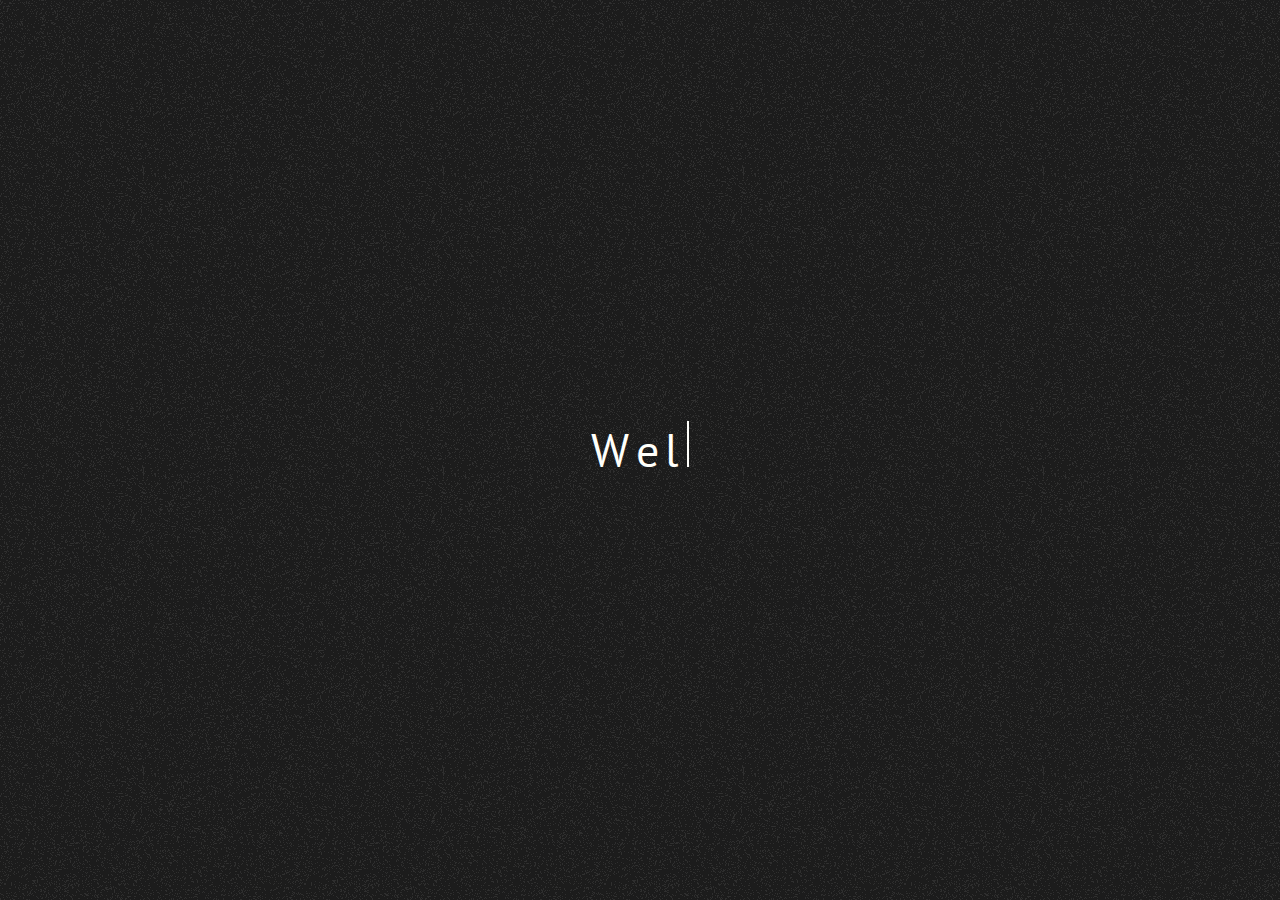
<file: index.html>
<!DOCTYPE html>
<html lang="ja">
  <head>
    <meta charset="UTF-8">
    <link rel="stylesheet" href="cmn/css/normalize.css">
    <link rel="preconnect" href="https://fonts.googleapis.com">
    <link rel="preconnect" href="https://fonts.gstatic.com" crossorigin>
    <link href="https://fonts.googleapis.com/css2?family=PT+Sans:wght@400;700&display=swap" rel="stylesheet">
    <link rel="stylesheet" href="cmn/css/style.css">
    <link rel="icon" href="cmn/img/icon/logo.svg" type="image/svg">
    <!-- Google Analytics -->
    <script async src="https://www.googletagmanager.com/gtag/js?id=G-E1W82PK2YQ"></script>
    <script>
      window.dataLayer = window.dataLayer || [];
      function gtag(){dataLayer.push(arguments);}
      gtag('js', new Date());
      gtag('config', 'G-E1W82PK2YQ');
    </script> <!-- Google Analytics end -->
    <script src="cmn/js/jquery-3.7.1.min.js"></script>
    <script src="cmn/js/script.js" defer></script>
    <title>Kosuke Hagino's Portfolio</title>
  </head>

  <body class="top_page">

    <!-- loading -->
    <div id="loading" class="loading">
      <div class="loading_contents">
        <p class="loading_text">Welcome to my portfolio...</p>
      </div>
    </div>  <!-- loading end -->

    <!-- curtain -->
    <div class="curtain">
      <div class="top"></div>
      <div class="bottom"></div>
    </div>  <!-- curtain end -->

    <!-- container -->
    <div class="container">
      <!-- header -->
      <header class="header">
        <div class="logo_area">
          <img src="cmn/img/icon/logo_w.svg" alt="ロゴ">
        </div>

        <!-- global_nav -->
        <nav class="global_nav">
          <ul class="global_nav_list">
            <li class="global_nav_item">
              <a href="#">
                <div class="global_nav_icon home"></div>
                <div class="global_nav_name">
                  <span class="global_nav_name_ja">-ホーム</span>
                  <span class="global_nav_name_en">HOME</span>
                </div>
              </a>
            </li>
            <li class="global_nav_item">
              <a href="profile.html">
                <div class="global_nav_icon"></div>
                <div class="global_nav_name">
                  <span class="global_nav_name_ja">-プロフィール</span>
                  <span class="global_nav_name_en">PROFILE</span>
                </div>
              </a>
            </li>
            <li class="global_nav_item">
              <a href="works.html">
                <div class="global_nav_icon"></div>
                <div class="global_nav_name">
                  <span class="global_nav_name_ja">-制作物</span>
                  <span class="global_nav_name_en">WORKS</span>
                </div>
              </a>
            </li>
            <li class="global_nav_item">
              <a href="contact.html">
                <div class="global_nav_icon"></div>
                <div class="global_nav_name">
                  <span class="global_nav_name_ja">-お問い合わせ</span>
                  <span class="global_nav_name_en">CONTACT</span>
                </div>
              </a>
            </li>
          </ul>
        </nav>  <!-- global_nav end -->
      </header> <!-- header end -->

      <!-- main -->
      <main class="main">
        <!-- wrapper -->
        <div class="wrapper">
          <h1 class="copy">
            <span class="copy_ja">萩野弘祐のポートフォリオ</span>
            <span class="copy_en">Kosuke Hagino's Portfolio</span>
          </h1>
          <!-- slide_area -->
          <div class="slide_area">
            <ul class="slide_list">
              <li class="slide_item">
                <a href="index.html" target="_blank">
                  <img src="cmn/img/photo/portfolio.svg" alt="ポートフォリオ">
                  <p class="slide_item_name">ポートフォリオ</p>
                </a>
              </li>
              <li class="slide_item">
                <a href="../02_cafe/index.html" target="_blank">
                  <img src="cmn/img/photo/cafe.svg" alt="架空のカフェ">
                  <p class="slide_item_name">架空のカフェ</p>
                </a>
              </li>
            </ul>
            <ul class="slide_list">
              <li class="slide_item">
                <a href="index.html" target="_blank">
                  <img src="cmn/img/photo/portfolio.svg" alt="ポートフォリオ">
                  <p class="slide_item_name">ポートフォリオ</p>
                </a>
              </li>
              <li class="slide_item">
                <a href="../02_cafe/index.html" target="_blank">
                  <img src="cmn/img/photo/cafe.svg" alt="架空のカフェ">
                  <p class="slide_item_name">架空のカフェ</p>
                </a>
              </li>
            </ul>
            <ul class="slide_list">
              <li class="slide_item">
                <a href="index.html" target="_blank">
                  <img src="cmn/img/photo/portfolio.svg" alt="ポートフォリオ">
                  <p class="slide_item_name">ポートフォリオ</p>
                </a>
              </li>
              <li class="slide_item">
                <a href="../02_cafe/index.html" target="_blank">
                  <img src="cmn/img/photo/cafe.svg" alt="架空のカフェ">
                  <p class="slide_item_name">架空のカフェ</p>
                </a>
              </li>
            </ul>
          </div>  <!-- slide_area end -->
        </div>  <!-- wrapper end -->
      </main> <!-- main end -->
    </div>  <!-- container end -->

    <!-- footer -->
    <footer class="footer">
      <p><a href="privacy.html">プライバシーポリシー</a></p>
      <p><small>&copy;2025 KOSUKE HAGINO</small></p>
    </footer> <!-- footer end -->

  </body>
</html>
</file>
<file: cmn/css/style.css>
@charset "utf-8";


/* カラー設定 */
:root {
    --white: #FFFFFB;
    --black: #1C1C1C;
    --gray: #91989F;
    --blue: #6699A1;
}


/* キーフレーム設定 */
@keyframes page_anime {
    0% {
    transform-origin: top;
    transform: scaleY(0);
    }
    
    50% {
    transform-origin: top;
    transform: scaleY(1);
    }
    
    50.1% {
    transform-origin: bottom;
    transform: scaleY(1);
    }
    
    100% {
    transform-origin: bottom;
    transform: scaleY(0);
    }
}

@keyframes hidden {
    to {
        opacity: 0;
    }
}

@keyframes appear {
    to {
        opacity: 1;
        translate: 0 0;
    }
}

@keyframes blink {
    50% {
        opacity: 0;
    }
}

@keyframes infinity_slide {
    0% {
        transform: translateX(0px);
    }
    100% {
        transform: translateX(-100%);
    }
}


/* 全ページ共通　セレクタ */
html {
    font-size: 62.5%;   /* default 16px * 62.5% = 10px を基準とする */
    width: 100%;
}

*, *::before, *::after {
    box-sizing: border-box;
    padding: 0;
    margin: 0;
}

body {
    width: 100%;
    font-family: "PT Sans", "Noto Sans JP", sans-serif;
    font-weight: 400;
    font-style: normal;
    font-size: 1.4rem;      /* 10px * 1.4 = 14px */
    line-height: 1.8em;
    letter-spacing: .12em;
    color: var(--black);
    margin: 0 auto;
    overflow: hidden;
    background-color: var(--white);
    background-image: url(../img/bg/noise_b_bg.png);
}

img {
    vertical-align: bottom;
    max-width: 100%;
    height: auto;
    object-fit: cover;
}

ul {
    list-style: none;
}

a {
    display: inline-block;
    text-decoration: none;
    color: inherit;
}

span {
    display: inline-block;
}

.container {
    overflow: hidden;
    display: flex;
}


/* 全ページ共通　ページ遷移アニメ */
.top_page::before,
.sub_page::before {
    content: "";
    background-color: var(--black);
    background-image: url(../img/bg/noise_b_bg.png);
    position: fixed;
    z-index: 9999;
    top: 0;
    left: 0;
    width: 100%;
    height: 100vh;
    animation: page_anime 1.3s ease-out forwards;
}


/* 全ページ共通　ヘッダー */
.header {
    width: 20%;
    height: 100vh;
    position: relative;
    z-index: 100;
    background-color: var(--blue);
    background-image: url(../img/bg/noise_w_bg.png);
}

.header .logo_area {
    position: relative;
}

.header .logo_area::after {
    content: "";
    background-color: var(--white);
    width: 70%;
    height: 1px;
    position: absolute;
    top: 22vh;
    left: 15%;
}

.header .logo_area img {
    display: block;
    height: 12vh;
    margin: 10vh auto;
}

/* 全ページ共通　ヘッダー　グローバルナビ */
.global_nav {
    height: 66.67vh;
    color: var(--white);
}

.global_nav_list {
    padding: 50px 10px;
}

.global_nav_item {
    margin-bottom: 30px;
}

.global_nav_item a {
    display: flex;
}

.global_nav_icon {
    width: 6px;
    height: 6px;
    background-color: var(--white);
    border-radius: 50%;
    position: relative;
    top: 31px;
    left: 20px;
    margin: 0 17px;
}

.global_nav_icon::after {
    content: "";
    width: 1px;
    height: 79px;
    background-color: var(--white);
    position: absolute;
    top: 3px;
    left: 3px;
}

.home,
.profile,
.works,
.contact {
    width: 40px;
    height: 40px;
    top: 14px;
    left: 20px;
    border-radius: 0;
    margin: 0;
}

.home {
    background: url(../img/icon/home_icon.svg) no-repeat center center/cover;
}

.profile {
    background: url(../img/icon/profile_icon.svg) no-repeat center center/cover;
}

.works {
    background: url(../img/icon/works_icon.svg) no-repeat center center/cover;
}

.contact {
    background: url(../img/icon/contact_icon.svg) no-repeat center center/cover;
}

.home::after,
.profile::after,
.works::after,
.contact::after {
    top: 40px;
    left: 20px;
    height: 59px;
}

.global_nav_item:last-child .global_nav_icon::after {
    content: "";
    height: 0;
}

.global_nav_name {
    padding-left: 35px;
    line-height: 1;
}

.global_nav_name:hover {
    opacity: 0.8;
}

.global_nav_name_ja {
    font-size: 0.9rem;
    display: block;
}

.global_nav_name_en {
    font-size: 3rem;
    font-weight: 700;
    display: block;
    padding-top: 10px;
}


/* 全ページ共通　メイン */
.main {
    width: 80%;
    height: 100vh;
}

.wrapper {
    position: relative;
    height: 100vh;
    margin: 0 auto;
    overflow: hidden scroll;
    -ms-overflow-style: none;       /* スクロールバー非表示(Microsoft Edge用) */
    scrollbar-width: none;          /* スクロールバー非表示(Firefox用) */
}

.wrapper::-webkit-scrollbar{
    display: none;                  /* スクロールバー非表示(Google Chrome・Safari用) */
}


/* 全ページ共通　フッター */
.footer {
    display: flex;
    justify-content: end;
    align-items: center;
    width: 100%;
    height: 7vh;
    position: fixed;
    bottom: 0;
    right: 0;
    background-color: var(--gray);
    background-image: url(../img/bg/noise_w_bg.png);
}

.footer p {
    padding-right : 50px;
    font-size: 1rem;
}

.footer p a {
    color: var(--white);
}

.footer p a:hover {
    opacity: 0.8;
    text-decoration: underline;
}


/* ローディング画面 */
.loading {
    position: fixed;
    top: 0;
    left: 0;
    right: 0;
    bottom: 0;
    background-color: var(--black);
    background-image: url(../img/bg/noise_w_bg.png);
    display: flex;
    align-items: center;
    justify-content: center;
    z-index: 9999;
}

.loading_contents {
    text-align: center;
}

.loading_text {
    font-size: 4.6rem;
    line-height: 1.4em;
    letter-spacing: .15em;
    white-space: pre;
    position: relative;
    display: inline-block;
    visibility: hidden;
    color: var(--white);
    animation: hidden 1.7s 4.5s forwards; */
}

.cursor {
    display: inline-block;
    width: 2px;
    font-size: 4.6rem;
    height: 4.6rem;
    background-color: var(--white);
    margin-left: 2px;
    animation: blink 0.5s infinite;
}


/* トップページ */
.top_page .wrapper {
    padding-top: 15vh;
    position: relative;
}

.top_page .copy {
    line-height: 1.4em;
    letter-spacing: .15em;
    font-weight: 400;
    text-align: center;
    opacity: 0;
    translate: 0 -10px;
    animation: appear 1s 1s forwards;
}

.top_page .copy_ja {
    font-size: 1.2rem;
    margin-bottom: 5px;
}

.top_page .copy_en {
    width: 100%;
    font-size: 4.6rem;
}

.top_page .slide_area {
    position: absolute;
    height: 40vh;
    bottom: 18vh;
    left: 0;
    display: flex;
    overflow: hidden;
    padding: 5vh 0;
    opacity: 0;
    translate: 0 10px;
    animation: appear 1s 1.3s forwards;
}

.top_page .slide_list {
    display: flex;
    animation: infinity_slide 30s linear 2.3s infinite normal both running;
}

.top_page .slide_item {
    width: 42vh;
    height: 30vh;
    margin-left: 5vh;
}

.top_page .slide_item img {
    display: block;
    border-radius: 5px;
    width: 100%;
    height: 100%;
    filter: drop-shadow(0 0 5px var(--gray));
}

.top_page .slide_item img:hover {
    transform: translateY(-10px);
    opacity: 0.8;
    filter: none;
    transition: transform 0.5s ease;
    border: 0.5px solid var(--blue);
}

.top_page .slide_item_name {
    text-align: center;
    padding-top: 5px;
    font-size: 1.2rem;
    color: var(--gray);
}

.top_page .slide_item_name:hover {
    text-decoration: underline;
    color: var(--blue);
}


/* サブページ共通 */
.sub_page .main {
    position: relative;
}

.sub_page .slide_wrapper {
    display: flex;
    overflow-x: hidden;
    width: 300%;
    transform: translateX(0);
    transition: transform 0.5s ease-in-out;
}

.sub_page .section {
    width: 100%;
    height: 90vh;
    overflow-y: scroll;
    padding: 0 150px;
    position: relative;
    -ms-overflow-style: none;       /* スクロールバー非表示(Microsoft Edge用) */
    scrollbar-width: none;          /* スクロールバー非表示(Firefox用) */
}

.sub_page .section::-webkit-scrollbar{
    display: none;                  /* スクロールバー非表示(Google Chrome・Safari用) */
}

.sub_page .title {
    position: absolute;
    width: calc(100% - 300px);
    top: 3%;
    left: 50%;
    transform: translate(-50%, 0);
    text-align: center;
    padding-bottom: 30px;
    border-bottom: 2px solid var(--blue);
    opacity: 0;
    translate: 0 -10px;
    animation: appear 1s 1s forwards;
}

.sub_page .title_ja {
    display: block;
    font-size: 1.2rem;
    letter-spacing: .15em;
    font-weight: 400;
    margin-bottom: 10px;
}

.sub_page .title_en {
    display: block;
    font-size: 4.6rem;
    letter-spacing: .15em;
    font-weight: 700;
}

.sub_page .inner_wrapper {
    margin-top: 18%;
    padding-top: 7%;
    opacity: 0;
    translate: 0 -10px;
    animation: appear 1s 1.3s forwards;
}

.sub_page .section_title {
    margin-bottom: 60px;
}

.sub_page .section_title_ja {
    font-size: 1.2rem;
    display: block;
    font-weight: 400;
    margin-bottom: 5px;
}

.sub_page .section_title_en {
    font-size: 3rem;
    display: block;
    font-weight: 400;
}

.sub_page .left,
.sub_page .right {
    position: fixed;
    top: calc(93vh / 2);
    transform: translate(0, -50%);
    width: 40px;
    height: 40px;
    margin: 0 25px;
    cursor: pointer;
    border: none;
    filter: drop-shadow(2px 2px 2px var(--gray));
    transition: 0.3s
}

.sub_page .left {
    right: calc(80%-40px);
}

.sub_page .right {
    right: 0;
}

.sub_page .left:hover,
.sub_page .right:hover {
    opacity: 0.7;
    filter: none;
    outline: none;
}

.sub_page .scroll {
    position: fixed;
    bottom: 17vh;
    right: 2.5%;
    z-index: 1000;
    text-align: center;
}

.sub_page .scroll_txt {
    display: block;
    font-size: 1vw;
    color: var(--blue);
    writing-mode: sideways-lr;
    letter-spacing: 0.2em;
    margin: 0 auto 3vh;
}

.sub_page .scroll_bar {
    display: block;
    width: 0.5px;
    height: 10vh;
    margin: 0 auto;
    background-color: var(--blue);
    animation: page_anime 1.8s infinite ease-out;
}


/* プロフィールページ */
.sub_page .about_me_text,
.sub_page .skill_text,
.sub_page .career_list {
    font-size: 1.2rem;
}

.sub_page .about_me_text {
    position: relative;
    margin-bottom: 100px;
}

.sub_page .skill_text {
    margin-bottom: 70px;
}

.sub_page .skill_list {
    display: flex;
    flex-wrap: wrap;
    justify-content: space-between;
    width: 100%;
    align-items: center;
    margin: 0 auto 30px;
    padding: 0 5%;
}

.sub_page .skill_item {
    width: 50%;
    padding: 15px 15px;
}

.sub_page .skill_name {
    width: 40%;
    line-height: 1em;
    padding: 14px 5px;
}

.sub_page .tool_item {
    width: 85%;
    margin: 0 auto 100px;
}

.sub_page .career_list dt {
    margin-top: 50px;
    position: relative;
}

.sub_page .career_list dt,
.sub_page .career_list dd {
    padding-left: 100px;
}

.sub_page .career_list dt::before {
    content: url(../img/icon/circle_icon.svg);
    position: absolute;
    top: -9.2px;
    left: 30px;
}

.sub_page .career_list dt::after {
    content: "";
    position: absolute;
    top: 10.8px;
    left: 49.5px;
    width: 1px;
    height: 150px;
    background-color: var(--blue);
}

.sub_page .career_list dd {
    margin-left: 10px;
}

.sub_page .career_name {
    font-size: 1.4rem;
}


/* ワークスページ */
.sub_page .works_area {
    text-align: center;
    z-index: 100;
}

.sub_page .works_area > img {
    width: 420px;
    margin: -40px auto 10px;
    filter: drop-shadow(3px 3px 3px var(--gray));
}

.sub_page .arrow_btn,
.sub_page .plus_btn {
    display: flex;
    justify-content: center;
    align-items: center;
    width: 300px;
    margin: 30px auto 0;
}

.sub_page .arrow_btn img,
.sub_page .plus_btn img {
    width: 40px;
    height: 40px;
    border: none;
    background: none;
    filter: drop-shadow(2px 2px 2px var(--gray));
    margin-right: 20px;
    transition: 0.3s
}

.sub_page .arrow_btn img:hover,
.sub_page .plus_btn img:hover {
    cursor: pointer;
    filter: none;
    opacity: 0.8;
}

.sub_page .btn_txt {
    font-size: 1.2rem;
    line-height: 40px;
    color: var(--gray);
}

.sub_page .btn_txt:hover {
    text-decoration: underline;
    color: var(--blue);
    cursor: pointer;
}

.sub_page .works_area dl {
    display: flex;
    width: 100%;
    flex-wrap: wrap;
    font-size: 1.2rem;
    margin: 80px 0 100px;
    padding-top: 50px;
    border-top: 1px solid var(--blue);
}

.sub_page .works_area dt {
    flex-basis: 35%;
    margin-bottom: 60px;
    padding-bottom: 60px;
    border-bottom: 1px solid var(--blue);
}

.sub_page .works_area dd {
    flex-basis: 60%;
    margin-bottom: 60px;
    padding-bottom: 60px;
    border-bottom: 1px solid var(--blue);
    text-align: left;
}

/* マインドマップ、デザインカンプのモーダル表示 */
.modal {
    display: flex;
    position: fixed;
    z-index: 10000;
    left: 0;
    top: 0;
    width: 100%;
    height: 100vh;
    background-color: rgba(0, 0, 0, 0.7);
    justify-content: center;
    align-items: center;
    opacity: 0;
    visibility: hidden;
    transition: opacity 0.5s ease, visibility 0.5s ease;
}

.modal img {
    max-width: 90%;
    max-height: 85vh;
    padding: 50px;
    background-color: var(--white);
    border-radius: 8px;
    box-shadow: 0 0 15px var(--black);
    transform: scale(1);
    transition: transform 0.5s ease;
}

.modal.show {
    opacity: 1;
    visibility: visible;
}


/* コンタクトページ */
.sub_page .contact_text,
.sub_page .contact_form {
    font-size: 1.2rem;
    margin: 0 5%;
}

.sub_page .contact_text {
    margin-bottom: 60px;
    padding-bottom: 60px;
    border-bottom: 1px solid var(--blue);
}

.sub_page .contact_form {
    margin-bottom: 100px;
}

.sub_page .contact_form_item {
    display: flex;
    margin-bottom: 40px;
}

.sub_page .contact_form_item label {
    margin-right: 30px;
}

.sub_page .contact_form_item label:hover {
    cursor: pointer;
}

.sub_page .contact_form_item_name {
    width: 30%;
    padding: 5px;
}

.sub_page .contact_form_item_content {
    width: 70%;
    line-height: 2;
    padding: 5px 10px;
}

.sub_page .contact_form input[type="radio"],
.sub_page .contact_form input[type="checkbox"] {
    width: 16px;
    height: 16px;
    vertical-align: middle;
    margin-right: 10px;
}

.sub_page .contact_form input[type="radio"]:hover,
.sub_page .contact_form input[type="checkbox"]:hover {
    cursor: pointer;
}

.sub_page .contact_form input[type="radio"] {
    margin-bottom: 3px;
}

.sub_page .contact_form input[type="checkbox"] {
    margin-top: 4px;
}

.sub_page .contact_form input[type="radio"] + input[type="radio"] {
    margin-left: 50px;
}

.sub_page .contact_form textarea {
    height: 200px;
}

.sub_page .contact_privacy {
    display: flex;
    justify-content: center;
    margin-bottom: 30px;
}

.sub_page .privacy_link {
    color: var(--gray);
}

.sub_page .privacy_link:hover {
    text-decoration: underline;
    color: var(--blue);
}

.sub_page .contact_btn {
    display: block;
    width: 120px;
    height: 40px;
    background-color: var(--blue);
    color: var(--white);
    border: 1px solid var(--blue);
    border-radius: 2px;
    margin: 0 auto;
    cursor: pointer;
    filter: drop-shadow(2px 2px 2px var(--gray));;
}

.sub_page .contact_btn:hover {
    filter: none;
    opacity: 0.8;
}

.sub_page .confirm_area {
    font-size: 1.2rem;
    margin: 0 5%;
    margin-bottom: 100px;
    position: relative;
}

.sub_page .confirm ul {
    list-style: none;
    padding: 0;
    margin-bottom: 80px;
}

.sub_page .confirm li {
    display: flex;
    align-items: center;
    margin-bottom: 40px;
}

.sub_page .confirm strong {
    display: inline-block;
    width: 30%;
    margin-right: 10px;
    position: relative;
    font-weight: 400;
}

.sub_page .confirm .contact_prev_btn {
    background: none;
    border: none;
    color: var(--blue);
    letter-spacing: 0.2em;
    position: absolute;
    bottom: 20px;
    transform: translateY(50%);
}

.sub_page .confirm .contact_prev_btn:hover {
    opacity: 0.8;
    text-decoration: underline;
}


/* プライバシーポリシーページ */
.privacy .inner_wrapper {
    font-size: 1.2rem;
    margin: 18% 5% 100px;
}

.privacy .inner_wrapper div {
    margin-bottom: 60px;
}

.privacy h2 {
    font-size: 1.8rem;
    margin-bottom: 20px;
}
</file>
